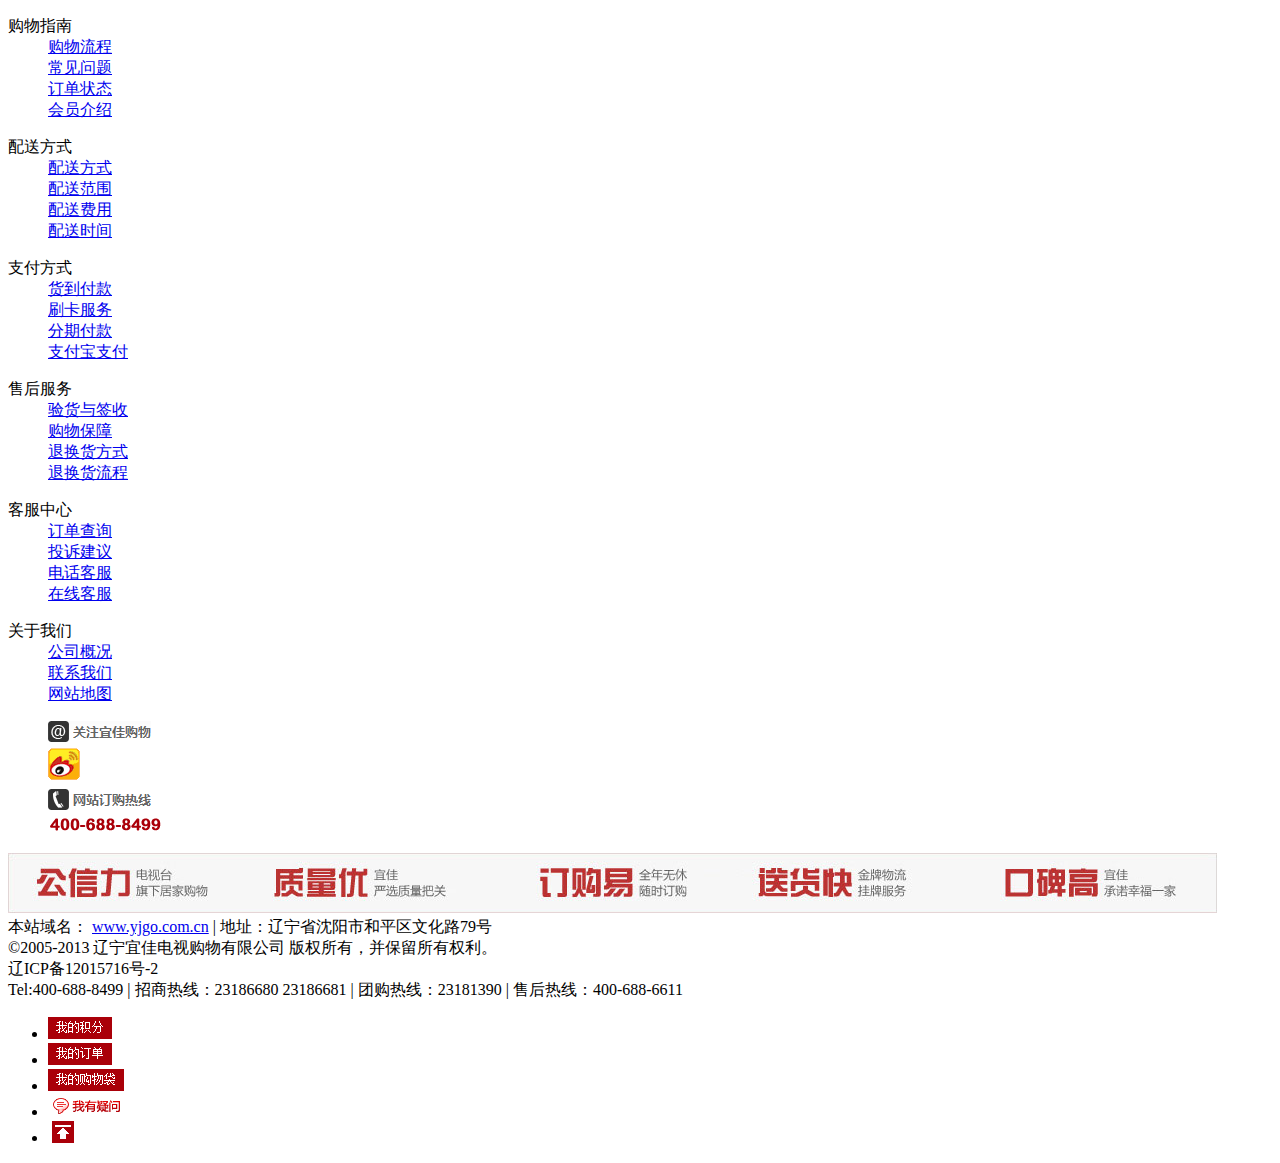
<file: src/footer.html>
<!DOCTYPE html>
<html>
	<head>
		<meta charset="UTF-8">
		<title></title>
	</head>
	<body>
		<div id="footHeader">
    <div id="kslj">
        <dl>
            <dt>购物指南</dt><dd>
                <a href="#" target="_blank">购物流程</a><br>
                <a href="#" target="_blank">常见问题</a><br>
                <a href="#" target="_blank">订单状态</a><br>
                <a href="#" target="_blank">会员介绍</a></dd></dl>
        <dl>
            <dt>配送方式</dt><dd><a href="#" target="_blank">配送方式</a><br>
                <a href="#" target="_blank">配送范围</a><br>
                <a href="#" target="_blank">配送费用</a><br>
                <a href="#" target="_blank">配送时间</a></dd></dl>
        <dl>
            <dt>支付方式</dt><dd><a href=href="#" target="_blank">货到付款</a><br>
                <a href="#" target="_blank">刷卡服务</a><br>
                <a href="#" target="_blank">分期付款</a><br>
                <a href="#" target="_blank">支付宝支付</a></dd></dl>
        <dl>
            <dt>售后服务</dt><dd><a href="#" target="_blank">验货与签收</a><br>
                <a href="#" target="_blank">购物保障</a><br>
                <a href="#" target="_blank">退换货方式</a><br>
                <a href="#" target="_blank">退换货流程</a></dd></dl>
        <dl>
            <dt>客服中心</dt><dd><a href="/userCenter/User_Order.aspx" target="_blank">订单查询</a><br>
                <a href="#" target="_blank">投诉建议</a><br>
                <a href="#" target="_blank">电话客服</a><br>
                <a href="#" target="_blank">在线客服</a></dd></dl>
        <dl>
            <dt>关于我们</dt><dd><a href="#" target="_blank">公司概况</a><br>
                <a href="#" target="_blank">联系我们</a></dd>
            <dd>
                <a href="#">网站地图</a></dd>
        </dl>
        <dl>
            <dd>
                <a href="#" target="_blank">
                    <img src="css/img/in_wb.gif"></a></dd>
            <dd>
                <img src="css/img/in_dh.gif"></dd></dl>
    </div>
    <div id="kouhao">
        <img src="img/in_kh.jpg" /></div>
    <div id="footer">
        
        本站域名： <a href="http://www.yjgo.com.cn" target="_blank">www.yjgo.com.cn</a> | 地址：辽宁省沈阳市和平区文化路79号<br />
        ©2005-2013 辽宁宜佳电视购物有限公司 版权所有，并保留所有权利。
        <br />
        辽ICP备12015716号-2 <br>
        Tel:400-688-8499 | 招商热线：23186680 23186681 | 团购热线：23181390 | 售后热线：400-688-6611</div>
</div>

        </div>
      <div class="nextpage">           
            <div id="dbpf">
                <div id="dbpf1">
                    <ul>
                        <li><a href="#">
                            <img src="img/in_wdjf.gif"></a></li>
                        <li><a href="#">
                            <img src="img/in_wddd.gif"></a></li>
                        <li><a href="#">
                            <img src="img/in_wdgwd.gif"></a></li>
                        <li>
                            <img src="img/in_wyyw.gif" onclick="displaydiv('helpdiv'); return false;" style="cursor: pointer;"
                                border="0" alt="我有疑问"></li>
                        <li><a href="#" style="padding: 0; margin: 4px 0 4px 4px;">
                            <img src="img/new_in_top.gif" alt="返回顶部"></a></li>
                    </ul>
                </div>
            </div>
        </div>
	</body>
</html>
</file>
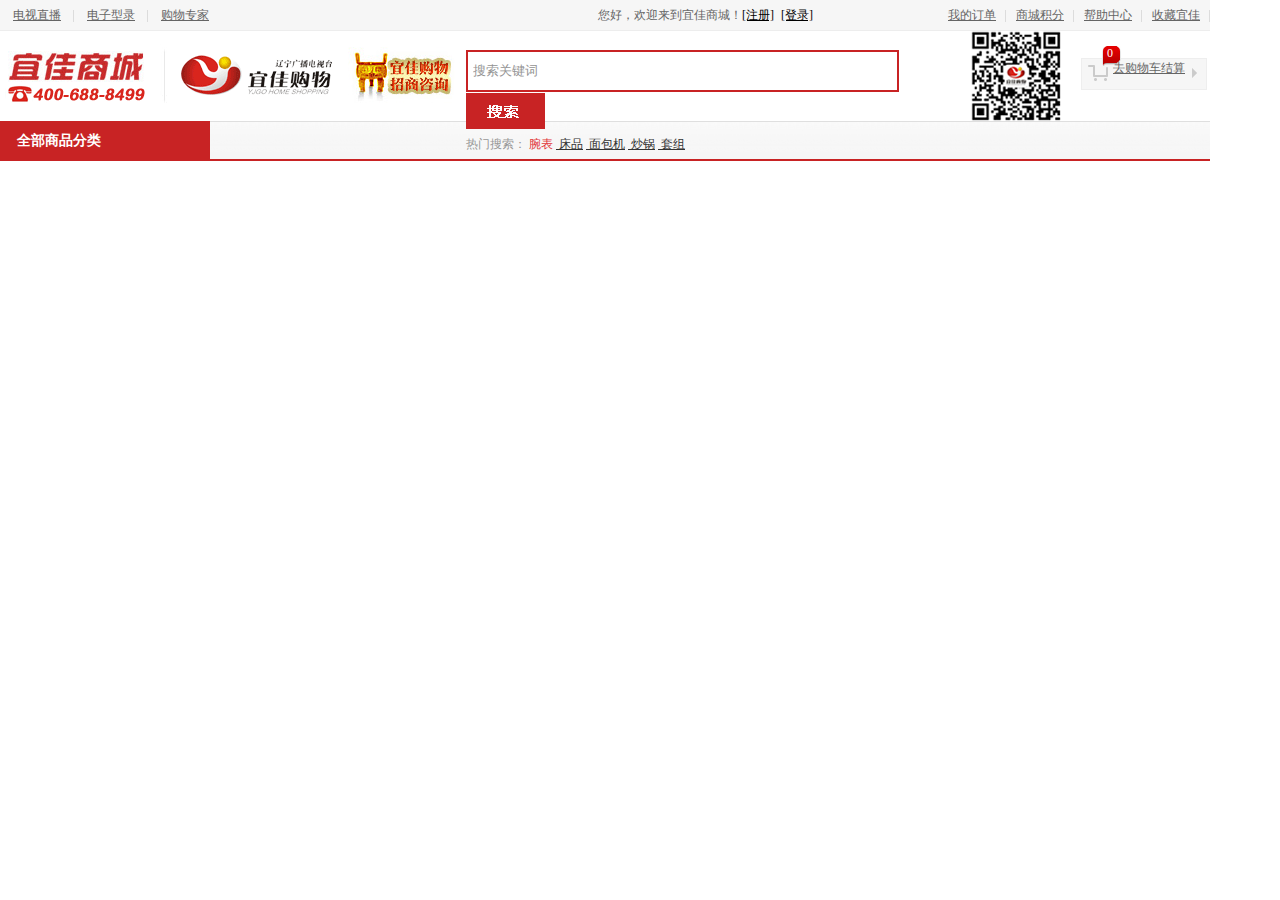
<file: src/header.html>
<!DOCTYPE html>
<html>
	<head>
		<meta charset="UTF-8">
		<title></title>
		<link rel="stylesheet" type="text/css" href="css/common.css" />
		<script>
var arr=['首页','家居百货','3C数码','精品家电','时尚生活','宜佳旅游','限时秒杀']
var $md=$('#menu  dl');
//console.log($md);
$.each(arr,function(idx){
	var $oa=$('<a href="#" />');	
	var $dt=$('<dt/>');	
	//console.log($oa,$dt);
	$oa.html(arr[idx]).appendTo($dt);
	$dt.css({'lineHeight':'40px','fontSize':'14px'}).appendTo($md);
});
$md.find("dt").eq(0).children("a").attr("href","index.html");

$md.find("dt").eq(2).children("a").attr("href","index1.html");
$('<dd/>').css({
	float: 'right',
    fontSize: '14px',
    fontWeight:' bold',
    background: 'url(img/li1.gif) no-repeat right top',
    paddingRight: '15px',
	lineHeight:'40px'}).html('在线客服').addClass('ft2').appendTo($md);
		</script>
	</head>
	<body>		
<div id="intop">
<div id="indl">
<div id="indll">
<ul>
<li><a href="#" target="_blank">电视直播</a></li>
<li><a href="#" target="_blank">电子型录</a></li>
<li style="background: none"><a href="#" target="_blank">购物专家</a></li>
</ul>
</div>
<div id="indlr">
<dl>
<dt>
您好，欢迎来到宜佳商城！</dt>
<dd>
<a href="login.html">[注册]</a>
<a href="login.html">[登录]</a>
</dd>
</dl>
<ul>
<li><a href="#">我的订单</a></li>
<li><a href="#">商城积分</a></li>
<li><a href="#">帮助中心</a></li>
<li><a href="#" onclick="fn()">收藏宜佳</a></li>
</ul>
</div>
</div>

<div id="logo" style="clear: both">
<div id="log">
<a href="#">
<img src="img/new_logo.gif"/></a>
</div>
<div id="mer">
<a href="#" target="_blank">
<img src="img/easygo_merchant.jpg" /></a></div>

<div id="ser">
<dl>
<dt>
<input name="ctl00$header1$txt_keywords" type="text" id="ctl00_header1_txt_keywords" class="tx" value="搜索关键词" onfocus="this.value=&#39;&#39;" onkeydown="if (event.keyCode == 13) { window.location.href=&#39;../search/s.aspx?keywords=&#39;+this.value;return false;}" />
</dt>
<dd>
<a href="#" onclick="doSearch();" id="searchclick">
    <img src="img/ss.gif" /></a>
</dd>
</dl>
<p>
热门搜索： <span class="ft1"><a href="#" target="_blank"
style="">腕表</a> </span><a href="#" target="_blank">
    &nbsp;床品</a> <a href="#" target="_blank">
        &nbsp;面包机</a> <a href="#" target="_blank">
            &nbsp;炒锅</a> <a href="#" target="_blank">
                &nbsp;套组</a>
</p>
</div>

<div id="weixin">
<img src="img/lnWX.png" alt="#" id="updatewx"></div>
<div id="gwc">
<dl>
<dt id="headercartproductcount">
0</dt>
<dd>
<a href="shopping.html" >去购物车结算</a></dd>
</dl>
</div>
</div>

<div id="menu">
<dl style="position: relative; z-index: 9999;">
<div id="menudiv" style="z-index: 9999;">
<p style="cursor: pointer;">
全部商品分类</p>
</div>
</div>
</div>

	</body>
</html>
</file>
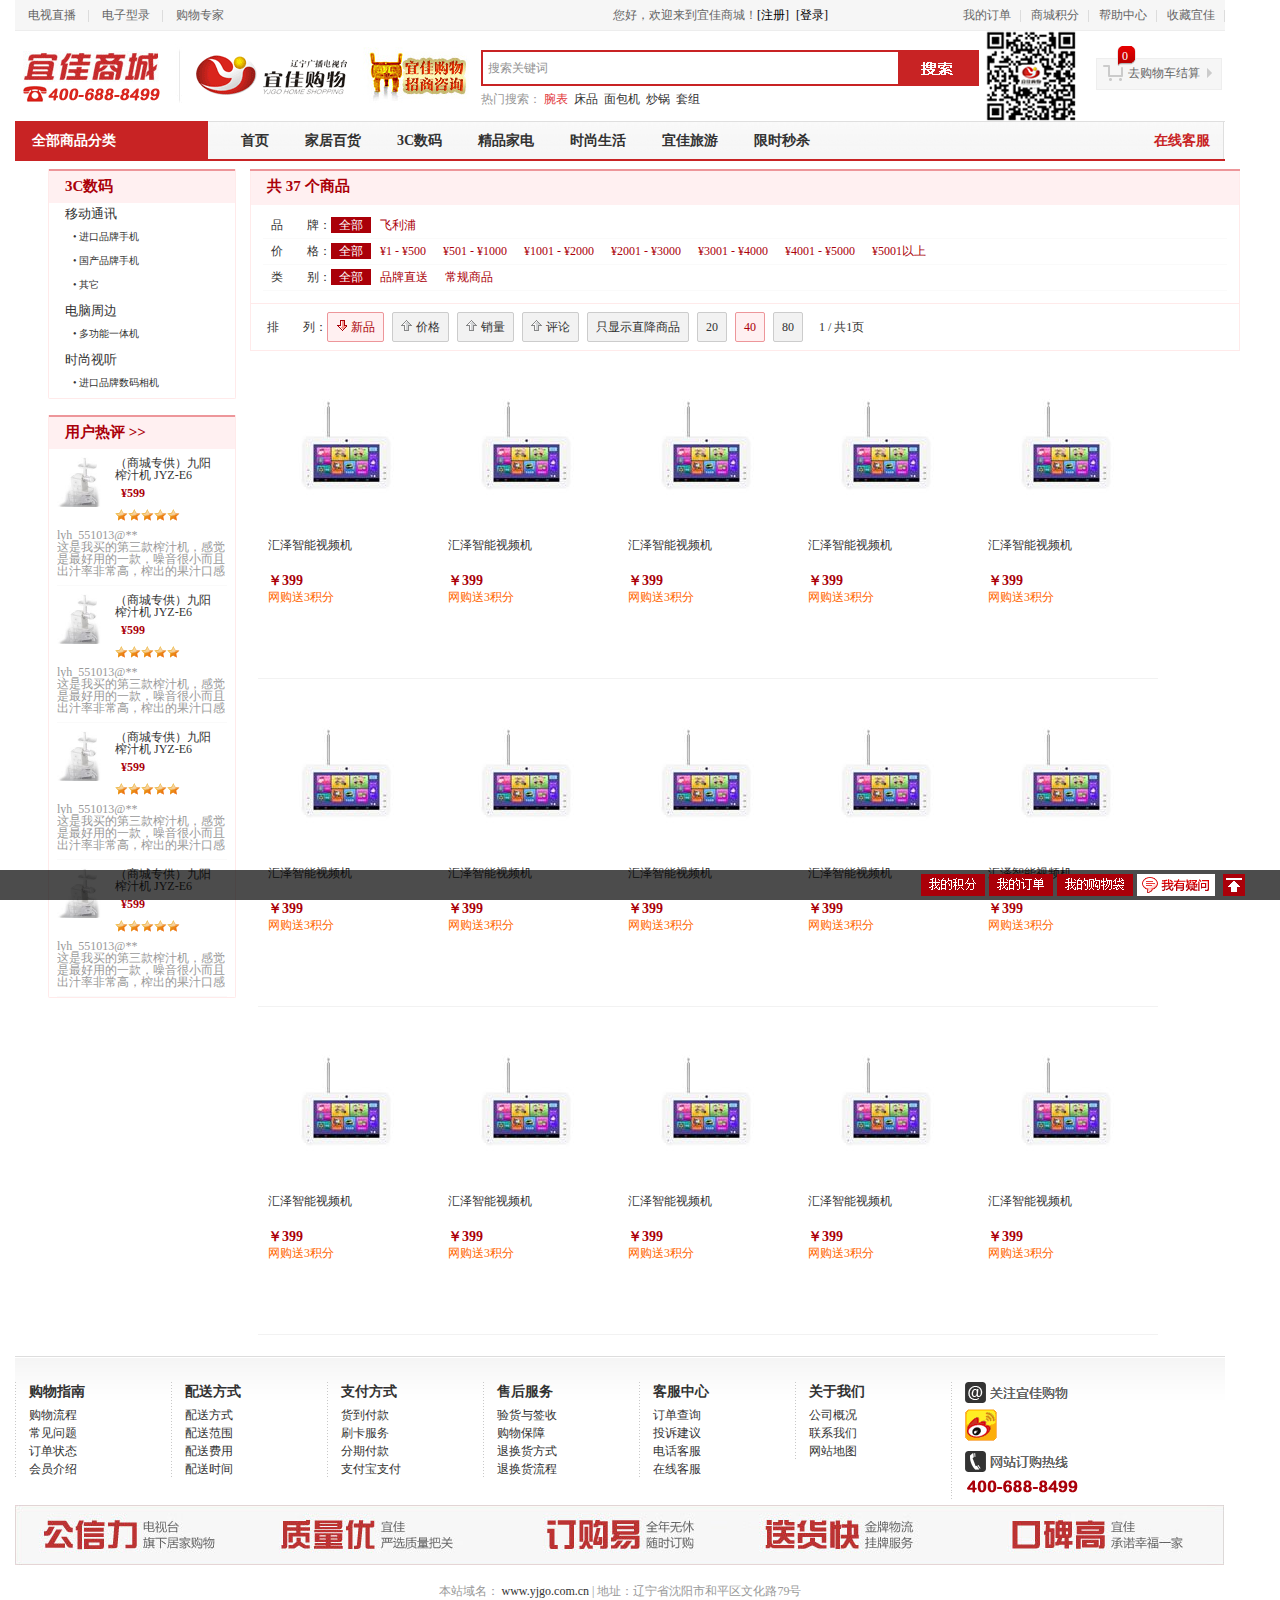
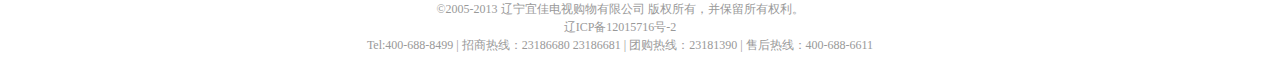
<file: src/index1.html>
<!DOCTYPE html>
<html>
	<head>
		<meta charset="UTF-8">		
		<title>3C数码</title>
<link rel="stylesheet" type="text/css" href="css/bootstrap.css" />
<link rel="stylesheet" type="text/css" href="css/reset.css" />
<link rel="stylesheet" type="text/css" href="css/common.css" />
<link rel="stylesheet" type="text/css" href="css/index1.css" />
<script src="assets/jquery-1.12.0.js"></script>	
<script src="assets/bootstrap.js"></script>
<script type="text/javascript" src="js/index1.js" ></script>
<script>
$(function(){
//插入HTML	
	$("<div/>").load("header.html",function(){
		$(this).insertBefore(".row-fluid");
	});
	$("<div/>").load("footer.html",function(){
		$(this).insertAfter(".row-fluid");
	});
});	
</script>
	</head>
	<body>
<div class="container-fluid">
<div class="row-fluid" style="clear: both;">
	<div class="content1">
	<div id="c-left">
		<div class="box" height= "230px">
			
		<div class="ctitle"><div class="t1"></div>
				<h1><a href="#">3C数码</a></h1></div>					
        <div class ="bd">
 	<dl class = "sublist" > 
 		<dt> <a href = "#" target = "_blank" title = "移动通讯" > 移动通讯 </a></dt > 
 		<dd> <a href = "#" target = "_blank" title = "进口品牌手机" >
 			 &#8226;&nbsp;进口品牌手机</a></dd>
 		<dd><a href="#" target = "_blank" title = "国产品牌手机" > 
 			&#8226;&nbsp;国产品牌手机</a></dd>
 		<dd><a href="#" target = "_blank" title = "其它" >
 			 &#8226;&nbsp;其它</a></dd>
 	</dl> 
<dl class= "sublist" >
 <dt > <a href="#"target = "_blank" title = "电脑周边" > 电脑周边 
 </a></dt >
 <dd> <a href="#" target = "_blank" title = "多功能一体机" > 
 	&#8226;&nbsp;多功能一体机</a></dd>
</dl>
<dl class= "sublist" > 
 <dt> <a href="#" target = "_blank" title = "时尚视听" > 时尚视听 </a></dt >
 	<dd ><a href="#" target = "_blank" title = "进口品牌数码相机" > &#8226;&nbsp;进口品牌数码相机</a></dd>
</dl>
        </div>
        </div>
        <!--用户热评-->
    <div class="box" height="754px">
		
		<div class="ctitle"><div class="t1"></div>
				<h1><a href="#">用户热评&nbsp;&gt;&gt;</a></h1></div>
				
        <div class ="bd">
 	<ul class="comment">
 		<li><a href="#"><img src="css/img/150355_00_00.jpg" />
 			<p class="p1"> 
	<span class="desc">（商城专供）九阳榨汁机 JYZ-E6</span>																</span>
    <span class="price">¥599</span></p>
 		</a>
 		<p class="p2"> 
<span class="star"><font><em style="width:100%"></em></font></span>
<span class="user"><a href='#'  target="_blank" title="看Ta所有评论">lyh_551013@**</a></span>
<span class="comment">这是我买的第三款榨汁机，感觉是最好用的一款，噪音很小而且出汁率非常高，榨出的果汁口感非常好，真的不错。</span>
</p>	
 		</li>
 		<li><a href="#"><img src="css/img/150355_00_00.jpg" />
 			<p class="p1"> 
	<span class="desc">（商城专供）九阳榨汁机 JYZ-E6</span>																</span>
    <span class="price">¥599</span></p>
 		</a>
 		<p class="p2"> 
<span class="star"><font><em style="width:100%"></em></font></span>
<span class="user"><a href='#'  target="_blank" title="看Ta所有评论">lyh_551013@**</a></span>
<span class="comment">这是我买的第三款榨汁机，感觉是最好用的一款，噪音很小而且出汁率非常高，榨出的果汁口感非常好，真的不错。</span>
</p>	
 		</li>
 		<li><a href="#"><img src="css/img/150355_00_00.jpg" />
 			<p class="p1"> 
	<span class="desc">（商城专供）九阳榨汁机 JYZ-E6</span>																</span>
    <span class="price">¥599</span></p>
 		</a>
 		<p class="p2"> 
<span class="star"><font><em style="width:100%"></em></font></span>
<span class="user"><a href='#'  target="_blank" title="看Ta所有评论">lyh_551013@**</a></span>
<span class="comment">这是我买的第三款榨汁机，感觉是最好用的一款，噪音很小而且出汁率非常高，榨出的果汁口感非常好，真的不错。</span>
</p>	
 		</li>
 		<li><a href="#"><img src="css/img/150355_00_00.jpg" />
 			<p class="p1"> 
	<span class="desc">（商城专供）九阳榨汁机 JYZ-E6</span>																</span>
    <span class="price">¥599</span></p>
 		</a>
 		<p class="p2"> 
<span class="star"><font><em style="width:100%"></em></font></span>
<span class="user"><a href='#'  target="_blank" title="看Ta所有评论">lyh_551013@**</a></span>
<span class="comment">这是我买的第三款榨汁机，感觉是最好用的一款，噪音很小而且出汁率非常高，榨出的果汁口感非常好，真的不错。</span>
</p>	
 		</li>
 	</ul>
        </div>
        </div>
       <!-- c-left-->
	</div>
	
	<div id="c-right">
		<div class="mod-list">
<div class="t1">&nbsp;</div>
<div class="inr" style="width: auto;">
<div class="hd">
    共 37 个商品</div>
<div class="bd">
<ol class="newfilter1 clearfix">
    <li><dl id="categorybrand"><dt>品　　牌：</dt><dd><a href="#" title="全部" class="selt">全部</a></dd>
	<dd><a href="#" title="飞利浦">飞利浦</a></dd></dl></li>
<li><dl id="categoryprice"><dt>价　　格：</dt>
	<dd><a href="#" title="全部" class="selt">全部</a></dd><dd><a href="#">¥1 - ¥500</a></dd>
	<dd><a href="#">¥501 - ¥1000</a></dd><dd><a href="#">¥1001 - ¥2000</a></dd>
	<dd><a href="#">¥2001 - ¥3000</a></dd><dd><a href="#">¥3001 - ¥4000</a></dd>
	<dd><a href="#">¥4001 - ¥5000</a></dd><dd><a href="#">¥5001以上</a></dd></dl>
</li>
<li><dl><dt>类　　别：</dt><dd><a href="#" title="全部" class="selt">全部</a></dd>
	<dd><a href="#" title="品牌直送">品牌直送</a></dd><dd><a href="#" title="常规商品"  >常规商品</a></dd></dl>
</li>
</ol>
   <div class="newfilter2">
<div class="left">
	<dl class="ranks">
    	<dt>排　　列：</dt>
        <dd><a  class="h2l" href="#"><span></span>新品</a></dd>
    	<dd><a  class="gray_up" href="#"><span></span>价格</a></dd>
    	<dd><a  class="gray_up" href="#"><span></span>销量</a></dd>
    	<dd><a  class="gray_up" href="#"><span></span>评论</a></dd>
    	<dd><a  class="gray_up" href="#">只显示直降商品</a></dd>
    	<dd><a  class="gray_up" href="#">20</a>
      </dd>
    	<dd><a  class="selt" href="#">40</a>
          </dd>
    	<dd>
            <a  class="gray_up" href="#">80</a>
            </dd>
   </dl>
        </div>
    	<div class="right">
        	<dl class="ranks">
            	<dt>1 / 共1页&nbsp;&nbsp;</dt>
            	<dd></dd>
            	<dd></dd>
            </dl>
        </div>
	</div>
</div>
</div>

</div>	
	</div>		
	<!--产品列表-->
		<div class="productlist" width="990px">
	<ul width="990px">
<!--<li>
<a href="#" title='汇泽H7K智能视频机'>       
    <img  class="lazyload" src="http://www.yjgo.com.cn/product/prodimg/xl/110283_00_00.jpg" 
    	width="175" height="175" alt="" />
    <p class="info_1">
    <span class="desc">汇泽H7K智能视频机</span>
    <span class="price">
        ¥399
    </span>
    <span class="point">
        网购送3积分
    </span>
    <span class="saleQTY">
        </span>
    </p>
    </a>       	
</li>
<li>
<a href="#" title='汇泽H7K智能视频机'>       
    <img  class="lazyload" src="http://www.yjgo.com.cn/product/prodimg/xl/110283_00_00.jpg" 
    	width="175" height="175" alt="" />
    <p class="info_1">
    <span class="desc">汇泽H7K智能视频机</span>
    <span class="price">
        ¥399
    </span>
    <span class="point">
        网购送3积分
    </span>
    <span class="saleQTY">
        </span>
    </p>
    </a>       	
</li>
<li>
<a href="#" title='汇泽H7K智能视频机'>       
    <img  class="lazyload" src="http://www.yjgo.com.cn/product/prodimg/xl/110283_00_00.jpg" 
    	width="175" height="175" alt="" />
    <p class="info_1">
    <span class="desc">汇泽H7K智能视频机</span>
    <span class="price">
        ¥399
    </span>
    <span class="point">
        网购送3积分
    </span>
    <span class="saleQTY">
        </span>
    </p>
    </a>       	
</li>
<li>
<a href="#" title='汇泽H7K智能视频机'>       
    <img  class="lazyload" src="http://www.yjgo.com.cn/product/prodimg/xl/110283_00_00.jpg" 
    	width="175" height="175" alt="" />
    <p class="info_1">
    <span class="desc">汇泽H7K智能视频机</span>
    <span class="price">
        ¥399
    </span>
    <span class="point">
        网购送3积分
    </span>
    <span class="saleQTY">
        </span>
    </p>
    </a>       	
</li>-->
	</ul>
	
		</div>
	</div><!--对应content1-->	
	</div>
</div>
</div>
	</body>
</html>
</file>
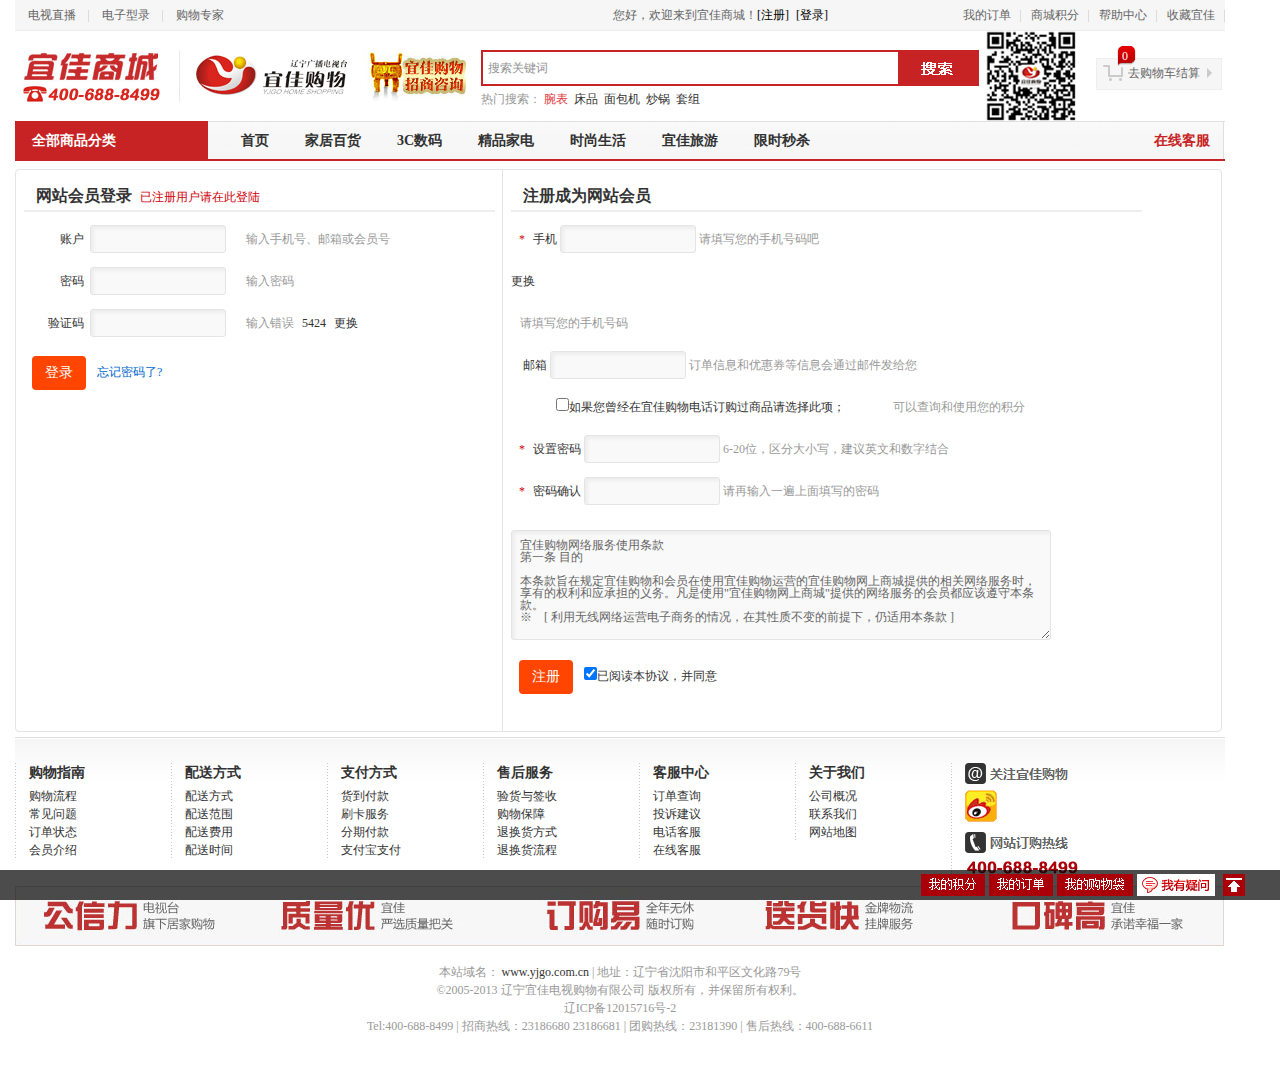
<file: src/login.html>
<!DOCTYPE html>
<html>
	<head>
		<meta charset="UTF-8">	
		<title>登录/注册页面</title>
<link rel="stylesheet" type="text/css" href="css/bootstrap.css" />
<link rel="stylesheet" type="text/css" href="css/reset.css" />
<link rel="stylesheet" type="text/css" href="css/common.css" />
<link rel="stylesheet" type="text/css" href="css/login.css" />
<script src="assets/jquery-1.12.0.js"></script>	
<script src="assets/bootstrap.js"></script>

<script  src="js/login.js" ></script>
<script>
$(function(){
//插入HTML	
	$("<div/>").load("header.html",function(){
		$(this).insertBefore(".row-fluid");
	});
	$("<div/>").load("footer.html",function(){
		$(this).insertAfter(".row-fluid");
	});
});	
</script>
	</head>
	<body>
<div class="container-fluid">
<div class="row-fluid" style="clear: both;">
	<div class="logreg">
		<div class="login"><!--登录界面-->
	<h2><strong>网站会员登录</strong><em>已注册用户请在此登陆</em></h2>
	
	<p><span class="tit">账户</span>
		<span class="inpit"><input name="user" type="text"  maxlength="20" class="bank"/></span>
		<span class="tab">输入手机号、邮箱或会员号</span>
	</p>
	
	<p><span class="tit">密码</span>
		<span class="inpit"><input name="password" type="password"  maxlength="20" class="bank"/></span>
		<span class="tab">输入密码</span>
	</p>
	
	<p><span class="tit">验证码</span>
		<span class="inpit"><input name="number" type="text"  length="4" class="bank"/></span>
		<span class="tab">输入错误</span>
		
		<span class="addnumber" style="display:block;padding:0 8px"></span>
				<a>更换</a>		
	</p>
	<div class="log-bt">
		<button class="btn">登录</button>
		<span><a href="#">忘记密码了?</a></span>
	</div>
		</div>
		
		<div class="register">
		
		<h2><strong>注册成为网站会员</strong></h2>
    <p id="register1_OldmemberTip" style="display: none">
        <span class="lgrg_oup">如您曾经电话订购过，请勿新注册，只需用电话订购会员升级，&nbsp;<a href="#" onclick="javaScript:opDisplayDIV('telLoginDiv','regDiv'); return false;">点这里去升级&nbsp;&gt;</a></span>
    </p>
    <div id="register1_upMobile">
	
        <p>
            <span class="lgrg_tit"><em>*</em>手机</span> <span class="lgrg_cont">
                <input name="username" type="text"  maxlength="11" id="register1_txtMobile1" class="bank"   />
                <input type="submit" name="register1$btnMobileCheck" value="" id="register1_btnMobileCheck" style="display: none;" />
            </span>
            <span class=lgrg_info id=lblPhoneError >请填写您的手机号码吧</span>
            </p>
        
</div>
    <div id="register1_upMoblie1">
	
            <p>
<span class="fixVerticalCenterAdd" >
                       
                           
                                    更换</a></span> </span>
            </p>
            <p>
                <span class="lgrg_tit"></span>
                <span class="lgrg_info"  >&nbsp;&nbsp;&nbsp;请填写您的手机号码</span>
            </p>
        
</div>
    <p>
        <span class="lgrg_tit">
           &nbsp;&nbsp;&nbsp; 邮箱</span> <span class="lgrg_cont">
                <input name="num" type="text" maxlength="50" id="register1_txtEmail1" class="bank" /></span>
        <span class="lgrg_info" id=lblEmailerror >订单信息和优惠券等信息会通过邮件发给您</span>
    </p>
    
    <p>
        <span class="lgrg_contp">
            <input  type="checkbox" name="Phone" /><label for="register1_cbEbizMPhone">如果您曾经在宜佳购物电话订购过商品请选择此项；</label>
        </span>
        <span class="lgrg_info" id=ltrEbizMPhone >可以查询和使用您的积分</span>
    </p>
    <p>
        <span class="lgrg_tit"><em>*</em>设置密码</span> <span class="lgrg_cont">
            <input name="Password2" type="password" maxlength="20"  class="bank"/></span>
        <span class=lgrg_info id=lblPwd1Message >6-20位，区分大小写，建议英文和数字结合</span>
    </p>
    <p>
        <span class="lgrg_tit"><em>*</em>密码确认</span> <span class="lgrg_cont">
            <input name="PasswordRe2" type="password" maxlength="20"  class="bank"/></span>
        <span class=lgrg_info id=lblPwd2Message >请再输入一遍上面填写的密码</span>
    </p>
    <div>
        <textarea readonly="readonly" disabled="disabled">宜佳购物网络服务使用条款
第一条 目的

本条款旨在规定宜佳购物和会员在使用宜佳购物运营的宜佳购物网上商城提供的相关网络服务时，享有的权利和应承担的义务。凡是使用"宜佳购物网上商城"提供的网络服务的会员都应该遵守本条款。
※　[ 利用无线网络运营电子商务的情况，在其性质不变的前提下，仍适用本条款 ]

 
第二条 定义

1. “宜佳购物”是指辽宁宜佳电视购物有限公司。
2. “宜佳购物网上商城”是指宜佳购物利用电脑、服务器等信息通讯设备，提供商品、信息服务等（以下称商品等）交易用的网上虚拟营业场所，也称之为"网上商城"。
3. “网络服务”是指"宜佳购物网上商城"提供的网络服务，包括但不限于商品信息、商品订购、留言板等服务。
4. “用户”是指 进入"宜佳购物网上商城"而未进行会员注册，因而只能对"宜佳购物网上商城"进行浏览而不能享受"宜佳购物网上商城"提供的会员服务的用户。
5. “会员”是指 进入 "宜佳购物网上商城"后,根据本使用条款进行注册而获得会员资格，并享受"宜佳购物网上商城"提供的会员服务的用户。
6. “中国”是指中华人民共和国。

 
第三条 条款的明示、说明及修改

1. 宜佳购物提供本条款内容、公司名、营业所在地地址（包括消费者可以投诉的地址）、 电话号码、Email地址、营业执照编号、个人信息管理负责人等信息，并将该些信息放在用户容易获取的

 http://www.宜佳购物.com.cn  /  http://www.yjgo.com.cn 网上首页面。同时本条款内容也可以采用会员通过链接画面读取的方式。
2. 宜佳购物可以在不违反中国有关法律法规的前提下修改本条款。
3. 本条款未规定的事项和对本条款的解释，由宜佳购物以补充条款或条款解释书的形式予以指定和公布，公布方法同本条款的公布方法。对于本条款未规定且依据补充条款或条款解释书仍不能明确的事项，适用中国有关法律法规的规定。

 
第四条 服务的提供及变更

1. 宜佳购物通过宜佳购物网上商城对会员实行如下业务： 
   (1) 商品等的信息提供及商品的订购；
   (2) 对已订购商品的配送；
   (3) 留言板服务；
   (4) 娱乐功能服务；
   (5) 宜佳购物根据网站建设规划随时增添的其它业务。
2.宜佳购物与会员通过宜佳购物网上商城网站，却因为商品等的断货或者技术配置发生变化而需要改变合同内容时，要将其事由及时通知会员。

 
第五条 服务的中断

1. 宜佳购物在进行对电脑、服务器等信息通信设备的维护、替换，或者发生通信中断等原因时，将暂时中断网络服务。
2. 对于因宜佳购物经营项目的转换、放弃项目、企业间的合并以及宜佳购物企业状态变化等理由导致无法提供网络服务的情况，宜佳购物将根据本条款第八条的办法通知会员。

 
第六条 会员加入

1. 用户根据宜佳购物在"宜佳购物网上商城"中规定的样式填写会员信息，并表示接受本条款后方可申请加入会员。
2. 按照前项的规定申请加入会员的用户中，不属于下列任何一项者方可被宜佳购物接受加入会员。
   (1) 申请加入者为根据本条款第七条第②项曾被取消过之前的会员资格者（但自会员资格被取消之日起满3年并得到"宜佳购物网上商城"再次接受者例外）。
   (2) 填写的信息内容有虚假、遗漏、登记错误的情况。
   (3) 其它在"宜佳购物网上商城"的技术上具有阻碍的情况。
   (4) 直到申请当日未满18周岁,或者不具有完全民事行为能力的人。
3. 用户通过宜佳购物的审查，正式成为"宜佳购物网上商城"会员的时间以宜佳购物的接受回应到达会员处的时间为准(宜佳购物的接受回应可以是电话、Email、书函等多种形式)。

 
第七条 退出会员及丧失资格

1. 会员无论何时都可以向宜佳购物提出退出会员，宜佳购物也将及时做出处理。
2. 当会员存在下列情况时，宜佳购物有权限制或取消其会员资格：
   (1) 在申请加入会员时，登记虚假信息；
   (2) 未支付通过"宜佳购物网上商城"订购的商品货款，或在使用"宜佳购物网上商城"提供其他的有偿服务未支付其应承担的债务；
   (3) 妨碍他人使用"宜佳购物网上商城"或盗用他人信息等威胁电子商务秩序的行为；
   (4) 利用"宜佳购物网上商城" 实施法律法规及本条款禁止或者违反公共秩序的行为。
3. 宜佳购物在依据前款规定取消会员的资格时，将删除会员登录的所有信息。

 
第八条 对会员的通知

1.宜佳购物在向会员发送通知时，会员可以与宜佳购物事先约定一个或几个指定邮箱，由宜佳购物向该些指定的邮箱发送通知。
2.宜佳购物向不特定的多数会员发送通知时，可以在一周前在网站公告栏上公布该通知。


第九条 个人信息保护

根据《个人信息保护政策》保护“用户”和“会员”的个人信息。


第十条 宜佳购物的义务

1. 宜佳购物不从事法律禁止或违反公共秩序的行为，并将根据本条款的规定，为实现通过"宜佳购物网上商城"持续稳定地提供商品、服务的目的而全力以赴。
2. 宜佳购物为使会员可以安全的使用其提供的网络服务，要具备保护会员个人信息（包括信用信息）的安全系统 。
3. 宜佳购物不向会员发送其无意愿接收的，以盈利为目的的广告性电子邮件。


第十一条 对会员的 ID 及密码的义务

1. 除了第九条的情况，对于ID和密码的管理责任在于会员。
2. 会员不能让第三者使用自己的ID及密码，凭正确的用户ID加密码所进行的网络活动视为会员本人的活动。
3. 会员遗失自己的ID 及密码，或确认有第三者使用其ID或密码，应当及时通知宜佳购物，对于有"宜佳购物网上商城"引导的情况应当接受引导。


第十二条 会员的义务

1. 会员不应当有如下行为，否则应承担相应的法律责任：
   (1) 申请或者变更时登录虚假内容的行为；
   (2) 盗用他人信息的行为；
   (3) 擅自篡改公布在"宜佳购物网上商城"的信息；
   (4) 擅自发送或公告"宜佳购物网上商城"规定信息以外的信息等 (电脑程序等)；
   (5) 侵害宜佳购物或其他第三者的著作权、商标权、专利权、商业秘密等知识产权的行为；
   (6) 危害宜佳购物网站系统安全的行为；
   (7) 损害宜佳购物或其他第三者的名称权（姓名权）、名誉权、肖像权或妨害宜佳购物工作的行为；
   (8) 将辱骂或者暴力性的留言、图片、音像或其他违反公共秩序的信息以任何形式公开或公布在"宜佳购物网上商城"的行为；
   (9) 在宜佳购物网站上复制、发布任何形式的虚假信息，或复制、发布含有下列内容的信息：
         a　危害国家安全，泄露国家秘密，颠覆国家政权，破坏国家统一的；
         b　损害国家荣誉和利益的；
         c　煽动民族仇恨、民族歧视，破坏民族团结的；
         d　破坏国家宗教政策，宣扬邪教和封建迷信的；
         e　散布谣言，扰乱社会秩序，破坏社会稳定的；
         f　散布淫秽、色情、赌博、暴力、凶杀、恐怖或者教唆犯罪的；
         g　含有法律、行政法规禁止的其他内容的；
   (10) 其他损害宜佳购物或其他第三者的合法利益的行为。


第十三条　"宜佳购物网上商城"与被链接网站或网页的关系
 
1. "宜佳购物网上商城"可能因合作关系等原因为其他网站或网页提供链接，用户在点击该链接后将直接进入被链接网站或网页。
2. 宜佳购物如果在"宜佳购物网上商城"的首页面或弹出画面中明示，对于被链接网站或网页与用户之间发生的交易宜佳购物不负保证责任，则用户因该交易所产生的纠纷应直接向被链接网站或网页要求解决，并向其主张权利，宜佳购物对该交易不承担任何责任。


第十四条 知识产权的归属及使用限制
 
1. 宜佳购物制作的 "宜佳购物网上商城"的内容（包括但不限于商标、照片，文字，视频等）的著作权及其他知识产权归宜佳购物所有，受到中国《商标法》、《著作权法》和其他有关法律法规的保护。
2. 对于用户使用"宜佳购物网上商城"而得到的信息，在没有得到宜佳购物事先允许的情况下，任何企业或个人均不得将归属于宜佳购物的知识产权信息以复制、使用，也不得提供给第三者使用。任何企业或个人侵犯宜佳购物的包括知识产权在内的合法权益的，均应承担相应的法律责任，包括但不限于停止侵权、赔礼道歉、经济赔偿等。


第十五条 争议的解决

1. 宜佳购物应当对会员提出的不满事项及意见优先处理，但在无法尽快处理时，应当向会员说明理由及处理日程。
2. 对于宜佳购物与会员之间发生的电子商务纠纷，双方均应尽其最大努力，力争通过友好协商方式解决。
3. 对于宜佳购物与会员之间的争议，如双方无法通过友好协商解决，任何一方均有权依照中国法律向宜佳购物网上商城服务器所在地人民法院提起诉讼，并按照中国法律予以解决。

 
个人信息保护政策
第一条　定义

1.“宜佳购物”是指辽宁宜佳电视购物有限公司。
2.“宜佳购物网上商城”是指宜佳购物运营的网站  http://www.宜佳购物.com.cn  /  http://www.yjgo.com.cn，也称“网站”。
3.“网络服务”是指宜佳购物通过 http://www.宜佳购物.com.cn  /  http://www.yjgo.com.cn网站提供的网络服务，包括但不限于商品信息、商品订购、留言板等服务，分为供所有用户享受的“基本网络服务”和仅供会员享受的“扩展网络服务”。
4.“会员”是指进入“宜佳购物网上商城”后,根据《宜佳购物网络服务使用条款》进行注册而获得会员资格， 并享受“宜佳购物网上商城”提供服务的用户。


第二条　用户信息保护及对策

1. 个人信息收集目的及使用
   (1) 宜佳购物在向会员提供网络服务时，为了使订购及受理、物品配送、货款结算等网络服务能够顺利进行，也为了给会员提供更为方便有益的及时信息，需要向会员收集必要的个人信息。
   (2) 对于会员保存在宜佳购物各项服务中的非公开信息，宜佳购物在未经会员同意的情况下，不将其用于上述目的以外的其它用途，或向任何第三方提供。但以下情况除外：
      a 为完成配送业务，向配送公司提供配送所必需的最少的会员信息（姓名，地址，电话号码等）的情况；
      b 因统计调查、学术研究或市场调查的需要，以不能识别某个个人的形式提供的情况；
      c 出于商品等的交易结算必要，为使相关部门（包括但不限于银行等）得以对会员身份进行验证，宜佳购物向相关第三方披露会员的身份证资料、信用卡资料等的情况；
      d 为防止盗用而需要本人确认的情况；
      e 应相应的法律法规或国家司法、行政程序要求的情况；
      f 维护宜佳购物的合法利益的需要的情况；
      g 不可抗力情况； 
      h 其他宜佳购物不存在过错的情况。
   (3)若遇收集的信息的范围、使用目的、用途需要改变时，宜佳购物必须提前取得会员的同意。 

 
2. 个人信息搜集项目及保留、使用时间
   (1) 宜佳购物为了向会员提供网络服务，将向会员收集如下个人信息：
      a. 姓名、性别；
      b. 身份证号、地址、电话号码；
      c. 会员ID或密码；
      d. e-mail地址、e-mail收信与否；
      e. 会员在采购商品、服务受理时结算、配送时要求追加的信息； 
   (2)会员在享受宜佳购物提供的网络服务期间，会员的个人信息会一直被保留在宜佳购物，并为提供服务而被使用。
   (3) 若会员依据“宜佳购物网络服务使用条款”第七条所述步骤申请退出会员，或者其会员资格被限制或取消，该会员的个人信息将会被宜佳购物以技术性方法从网站上予以删除，删除后的资料将处理成不能以任何用途阅览或使用。


3. 个人信息提供及共享
原则上宜佳购物不向与服务无关的其他单位和个人公开会员的个人信息。但经会员同意公开或者依据本政策第2-1条第②项列明的情况例外。

 
第三条 系统、网络安全

1.Cookie的运用
Cookie是网站安装在会员电脑浏览器 (netscape, internet explorer )上的数据，是在会员登录宜佳购物网站的状态下为验证会员而使用的。Cookie可以识别顾客的电脑但不识别会员个人，而且会员对Cookie有选择权。在浏览器上端的工具>internet 选项(option tab)可以接受全部的Cookie，或者安装Cookie时发送通知，或者可以拒绝所有Cookie。一旦会员拒绝了所有的Cookie将不能使用要求登录的服务器服务，所以请慎重选择。
2.技术、管理对策
   (1) 宜佳购物拥有关于服务器及网络的尖端安全系统。
   (2) 为保障会员提供的信息安全，宜佳购物配备了防火墙与 INIplugin 安全系统。同时宜佳购物把接触个人信息的管理员最少化并分别管理员权限，而且对管理员进行实时安全教育，使其强化严守职责的意识。同时，通过管理员权限区分系统与安全保障的培训，防范内部入侵。


第四条 会员个人信息管理

1.会员可以随时要求个人信息的阅览、修改、删除, 但会员提供的新资料必须符合本政策中关于会员资料信息真实性的规定。
2.个人信息的阅览、修改可以通过选择网站上的 "个人信息变更"按钮自行修改。个人信息删除可以通过宜佳购物顾客中心或者顾客中心电话(024-23186667)联络宜佳购物。删除后的会员个人信息将被加以技术处理，使其不能以任何理由及方法激活或使用。
3.会员个人ID与密码管理
   (1) 会员使用的ID与密码原则上只能由会员本人使用。
   (2) 会员ID与密码被盗用或由他人使用发生的问题，如果不是宜佳购物故意过失，宜佳购物将不负任何责任，一切凭正确的ID和密码实施的行为均被认为是会员本人实施的行为。

   (3) 不论在任何情况下，请不要将您密码告诉他人，在您登录状态时，请特别留意不要被周围人看到。

 
第五条 不可抗力因素

宜佳购物采取有效的手段来保障会员的信息安全，但在以下不可抗力因素的情况下发生会员资料泄露或遗失，宜佳购物不承担法律责任：
1.宜佳购物已采取有效的防毒软件，仍遭受病毒的侵害导致会员信息受损；
2.宜佳购物已采取有效的防黑客手段，仍遭受电脑黑客的入侵导致会员信息受损或遗失；
3.其他无法预见、无法避免且无法克服的客观情况
</textarea></div>
    <div class="logreg_btn">
        <button class="btn">注册</button>
        <span>
            <input id="register1_cbkRead" type="checkbox" name="cbkRead" checked="checked" /><label>已阅读本协议，并同意</label>
        </span>
    </div>
</div>
<!--注册界面-->
	</div>
</div>
<div>
	
</div>
	</body>
</html>
</file>
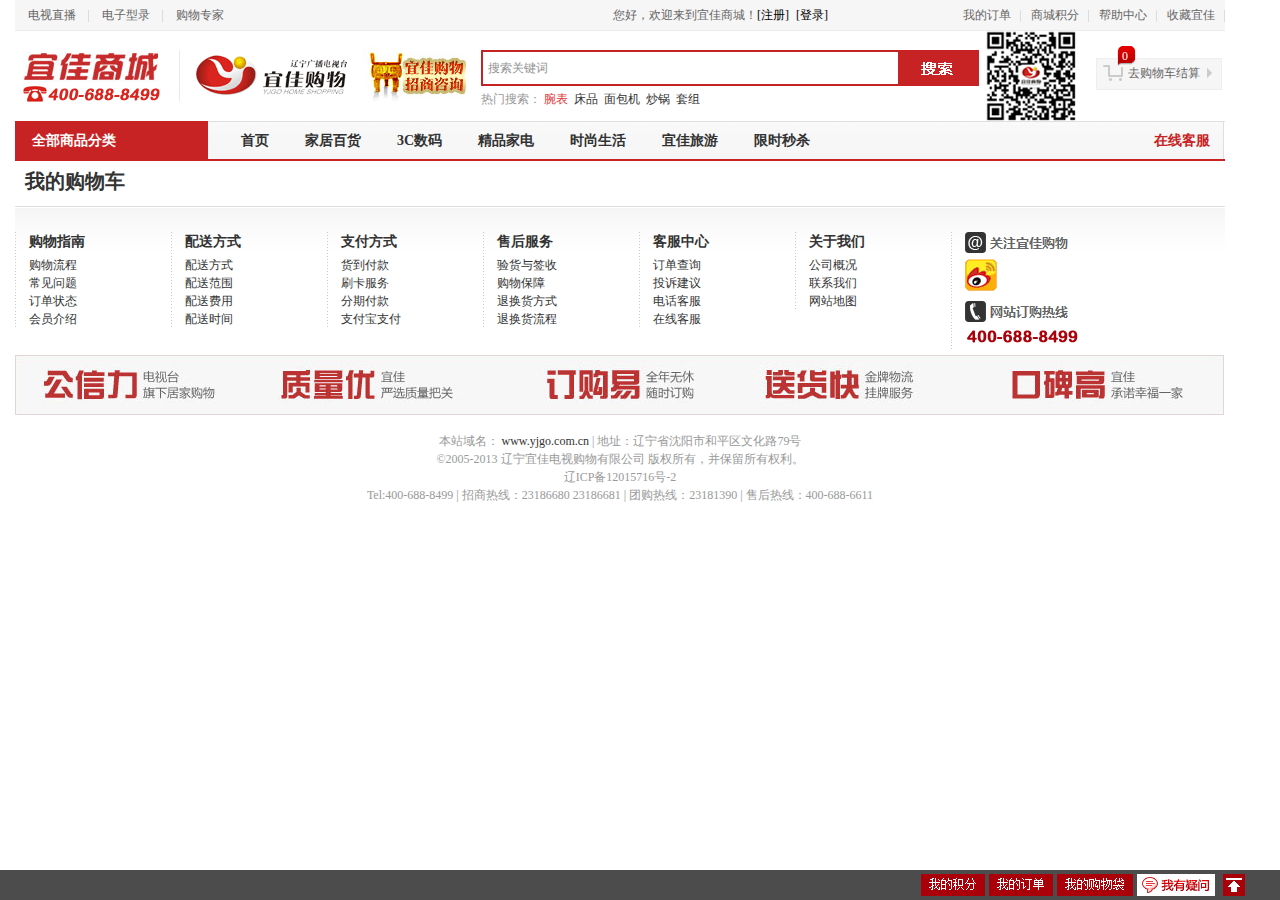
<file: src/shopping.html>
<!DOCTYPE html>
<html>
	<head>
		<meta charset="UTF-8">	
		<title>购物车</title>
<link rel="stylesheet" type="text/css" href="css/bootstrap.css" />
<link rel="stylesheet" type="text/css" href="css/reset.css" />
<link rel="stylesheet" type="text/css" href="css/common.css" />
<link rel="stylesheet" type="text/css" href="css/shopping.css" />
<script src="assets/jquery-1.12.0.js"></script>	

<script src="assets/bootstrap.js"></script>
<script type="text/javascript" src="js/mycookie.js" ></script>
<script type="text/javascript" src="js/shopping.js" ></script>
	</head>
	<body>
<div class="container-fluid">	
<div id="intop">
<div id="indl">
<div id="indll">
<ul>
<li><a href="#" target="_blank">电视直播</a></li>
<li><a href="#" target="_blank">电子型录</a></li>
<li style="background: none"><a href="#" target="_blank">购物专家</a></li>
</ul>
</div>
<div id="indlr">
<dl>
<dt>
您好，欢迎来到宜佳商城！</dt>
<dd>
<a href="login.html">[注册]</a>
<a href="login.html">[登录]</a>
</dd>
</dl>
<ul>
<li><a href="#">我的订单</a></li>
<li><a href="#">商城积分</a></li>
<li><a href="#">帮助中心</a></li>
<li><a href="#" onclick="fn()">收藏宜佳</a></li>
</ul>
</div>
</div>

<div id="logo" style="clear: both">
<div id="log">
<a href="#">
<img src="img/new_logo.gif"/></a>
</div>
<div id="mer">
<a href="#" target="_blank">
<img src="img/easygo_merchant.jpg" /></a></div>

<div id="ser">
<dl>
<dt>
<input name="ctl00$header1$txt_keywords" type="text" id="ctl00_header1_txt_keywords" class="tx" value="搜索关键词" onfocus="this.value=&#39;&#39;" onkeydown="if (event.keyCode == 13) { window.location.href=&#39;../search/s.aspx?keywords=&#39;+this.value;return false;}" />
</dt>
<dd>
<a href="#" onclick="doSearch();" id="searchclick">
    <img src="img/ss.gif" /></a>
</dd>
</dl>
<p>
热门搜索： <span class="ft1"><a href="#" target="_blank"
style="">腕表</a> </span><a href="#" target="_blank">
    &nbsp;床品</a> <a href="#" target="_blank">
        &nbsp;面包机</a> <a href="#" target="_blank">
            &nbsp;炒锅</a> <a href="#" target="_blank">
                &nbsp;套组</a>
</p>
</div>

<div id="weixin">
<img src="img/lnWX.png" alt="#" id="updatewx"></div>
<div id="gwc">
<dl>
<dt id="headercartproductcount">
0</dt>
<dd>
<a href="shopping.html" >去购物车结算</a></dd>
</dl>
</div>
</div>

<div id="menu">
<dl style="position: relative; z-index: 9999;">
<div id="menudiv" style="z-index: 9999;">
<p style="cursor: pointer;">
全部商品分类</p>
<script>
var arr=['首页','家居百货','3C数码','精品家电','时尚生活','宜佳旅游','限时秒杀']
var $md=$('#menu  dl');
//console.log($md);
$.each(arr,function(idx){
	var $oa=$('<a href="#" />');	
	var $dt=$('<dt/>');	
	//console.log($oa,$dt);
	$oa.html(arr[idx]).appendTo($dt);
	$dt.css({'lineHeight':'40px','fontSize':'14px'}).appendTo($md);
});
$md.find("dt").eq(0).children("a").attr("href","index.html");

$md.find("dt").eq(2).children("a").attr("href","index1.html");
$('<dd/>').css({
	float: 'right',
    fontSize: '14px',
    fontWeight:' bold',
    background: 'url(img/li1.gif) no-repeat right top',
    paddingRight: '15px',
	lineHeight:'40px'}).html('在线客服').addClass('ft2').appendTo($md);
		</script>
</div>
</div>
</div>
<div class="row-fluid" style="clear: both;">
	<h1>我的购物车</h1>
	<ul id="plist">
		  
	</ul>
</div>
<div id="footHeader">
    <div id="kslj">
        <dl>
            <dt>购物指南</dt><dd>
                <a href="#" target="_blank">购物流程</a><br>
                <a href="#" target="_blank">常见问题</a><br>
                <a href="#" target="_blank">订单状态</a><br>
                <a href="#" target="_blank">会员介绍</a></dd></dl>
        <dl>
            <dt>配送方式</dt><dd><a href="#" target="_blank">配送方式</a><br>
                <a href="#" target="_blank">配送范围</a><br>
                <a href="#" target="_blank">配送费用</a><br>
                <a href="#" target="_blank">配送时间</a></dd></dl>
        <dl>
            <dt>支付方式</dt><dd><a href=href="#" target="_blank">货到付款</a><br>
                <a href="#" target="_blank">刷卡服务</a><br>
                <a href="#" target="_blank">分期付款</a><br>
                <a href="#" target="_blank">支付宝支付</a></dd></dl>
        <dl>
            <dt>售后服务</dt><dd><a href="#" target="_blank">验货与签收</a><br>
                <a href="#" target="_blank">购物保障</a><br>
                <a href="#" target="_blank">退换货方式</a><br>
                <a href="#" target="_blank">退换货流程</a></dd></dl>
        <dl>
            <dt>客服中心</dt><dd><a href="/userCenter/User_Order.aspx" target="_blank">订单查询</a><br>
                <a href="#" target="_blank">投诉建议</a><br>
                <a href="#" target="_blank">电话客服</a><br>
                <a href="#" target="_blank">在线客服</a></dd></dl>
        <dl>
            <dt>关于我们</dt><dd><a href="#" target="_blank">公司概况</a><br>
                <a href="#" target="_blank">联系我们</a></dd>
            <dd>
                <a href="#">网站地图</a></dd>
        </dl>
        <dl>
            <dd>
                <a href="#" target="_blank">
                    <img src="css/img/in_wb.gif"></a></dd>
            <dd>
                <img src="css/img/in_dh.gif"></dd></dl>
    </div>
    <div id="kouhao">
        <img src="img/in_kh.jpg" /></div>
    <div id="footer">
        
        本站域名： <a href="http://www.yjgo.com.cn" target="_blank">www.yjgo.com.cn</a> | 地址：辽宁省沈阳市和平区文化路79号<br />
        ©2005-2013 辽宁宜佳电视购物有限公司 版权所有，并保留所有权利。
        <br />
        辽ICP备12015716号-2 <br>
        Tel:400-688-8499 | 招商热线：23186680 23186681 | 团购热线：23181390 | 售后热线：400-688-6611</div>
</div>

        </div>
      <div class="nextpage">           
            <div id="dbpf">
                <div id="dbpf1">
                    <ul>
                        <li><a href="#">
                            <img src="img/in_wdjf.gif"></a></li>
                        <li><a href="#">
                            <img src="img/in_wddd.gif"></a></li>
                        <li><a href="#">
                            <img src="img/in_wdgwd.gif"></a></li>
                        <li>
                            <img src="img/in_wyyw.gif" onclick="displaydiv('helpdiv'); return false;" style="cursor: pointer;"
                                border="0" alt="我有疑问"></li>
                        <li><a href="#" style="padding: 0; margin: 4px 0 4px 4px;">
                            <img src="img/new_in_top.gif" alt="返回顶部"></a></li>
                    </ul>
                </div>
            </div>
        </div>
</div>
	</body>
</html>
</file>
<file: src/css/common.css>
body{font-size:12px; font-family:Microsoft YaHei;  margin:0px; padding:0px;}

*:focus {outline: none;}
a{blr:expression(this.onFocus=this.blur());}

img{display:inline; border:none;}

div,ul,ol,li,dl,dd,form,p{
   padding:0px;
   margin:0px;
   border:0px;
   list-style:none;
   }
a{color:#333;cursor: pointer;} 

.clearfix:after { content:"."; display:block; height:0;
 clear:both;overflow:hidden;visibility:hidden; }
.clearfix{zoom:1;}

.ft1{ color:#e2373a;}
.ft2{ color:#c82324;}
.ft3{ color:#f39519;}
.ft1 a{color:#e2373a;text-decoration:none;}

.tx{ width:405px; height:30px; line-height:30px; color:#939393; padding-left:5px; padding-right:5px; border:#c82324 2px solid;}
.tx1{ width:148px; height:21px; line-height:21px; color:#c82324; padding-left:3px; padding-right:3px; border:#a6a5a9 1px solid;}
#ser dl dd
{
    margin-top: -1px;
}
#all{float:left; position:relative; width:100%; margin:auto; text-align:left; background:url(../img/bg.gif) repeat-x top;}
#all1{position:relative; width:1210px; margin:auto; text-align:left;}
#updatewx{height:90px;width:90px;}
#intop{ float:left; width:1210px;height:161px;}
#intop {
    background-color: #fff;
    background-image:url(../img/bg.gif);
}


#indl{ float:left; width:1210px; height:31px;}
#indll{ float:left; width:598px;}
#indll ul{ float:left; width:598px;}
#indll ul li{ float:left; line-height:31px; padding-right:13px; padding-left:13px; background:url(../img/li.gif) no-repeat right;}
#indll ul li a{ color:#656565;}
#indll ul li a:hover{ text-decoration:none; color:#c82324;}
#indlr{ float:left; width:612px;}
#indlr dl{ float:left;line-height:31px;}
#indlr dl dt{ float:left; color:#656565;line-height:31px;}
#indlr dl dd{ float:left;line-height:31px;}
#indlr dl dd a{ float:left; color:#000000; margin-right:7px; }
#indlr dl dd a:hover{ float:left; color:#c82324;  }
#indlr ul{ float:right; line-height:31px; margin-left:22px; display:inline;}
#indlr ul li{ float:left; padding-right:10px; padding-left:10px; background:url(../img/li.gif) no-repeat right;}
#indlr ul li a{ color:#656565;}
#indlr ul li a:hover{ color:#c82324;}
#logo{ float:left; width:1210px; height:90px;}
#log{ float:left;}
#mer{ float:left;}
#ser{ float:left; width:500px; margin-top:18px; display:inline;height:40px;}
#ser dl{ float:left; width:500px;}
#ser dl dt{ float:left;margin-top:1px;}
#ser dl dt  input{width:419px;height:36px;}
#ser dl dd{ float:left; margin-top:1px;}
#ser p{ line-height:23px; color:#989898;font-size: 12px;height:58px;}
#weixin{ float:left; margin-left:5px; display:inline; margin-top:0px;}
#gwc{ float:left; width:126px; height:44px; background:url(../img/new_gwc.gif) no-repeat; margin-left:20px; display:inline; margin-top:15px;}
#gwc dl{ float:left; width:126px;}
#gwc dl dt{ float:left; color:#FFF; width:100px; padding-left:26px;}
#gwc dl dd{ float:left; margin-top:2px; margin-left:32px; display:inline; line-height:10px;}
#gwc dl dd a{ color:#656565;}
#gwc dl dd a:hover{ color:#c82324;}
/*导航栏*/
#menu #faq, #faq { float:left;width: 197px; margin-top:-2px;}
#menu #faq li, #faq li { float:left;}
#menu #faq dl, #faq dl {float:left;display:inline; width:202px;}
#menu #faq dt, #faq dt {width: 191px; height:33px; line-height:33px; font-size:14px; border-bottom:#fefefe 1px solid;font-weight:bold;cursor:pointer;  background:url(img/jt.gif) no-repeat right center; background-color:#f9f9f9;color:#c82324;padding-left:9px;margin-left:2px; display:block; }
#menu #faq dd, #faq dd {display:none;margin:0; padding-right: 0px;}
#menu{ float:left; width:1210px; height:40px;}
#menu dl{ float:left;width:1210px; line-height:40px;height:40px; }
#menu dl dt{ float:left;font-size:14px; font-weight:bold; margin-left:18px; margin-right:18px; display:inline;}
#menu dl dt a{ color:#323232;}
#menu dl dt a:hover{ color:#c82324;}
#menu dl dd{ float:right; font-size:14px; font-weight:bold; background:url(../img/li1.gif) no-repeat right top; padding-right:15px;}
#menu dl dd a{ color:#c82324;}
#menu dl p{float:left;width:193px; height:40px; line-height:40px; color:#FFF; font-size:14px; font-weight:bold; padding-left:17px; background:#c82324; margin-right:15px;}



/****底部漂浮******/
/*.nextpage 
{ background:#4c4c4c; color:#fff; bottom: 0;margin: 0 auto;position: fixed; height:30px;opacity: .90;filter: alpha(opacity=90);
line-height:30px; width: 100%; z-index: 999;_bottom:auto;_width: 100%;_position: absolute;_top:expression(eval(document.documentElement.scrollTop+document.documentElement.clientHeight-this.offsetHeight-(parseInt(this.currentStyle.marginTop,10)||0)-(parseInt(this.currentStyle.marginBottom,10)||0)));}
*/
.nextpage {
    Z-INDEX: 9999; POSITION: fixed; WIDTH: 100%; BOTTOM: 0px; BACKGROUND: url(../img/toolbarimg_bg.png); HEIGHT: 30px; MARGIN-LEFT: -50%; CLEAR: both; LEFT: 50%; _bottom: auto; _position: absolute;_top: expression(eval(document.documentElement.scrollTop+document.documentElement.clientHeight-this.offsetHeight-(parseInt(this.currentStyle.marginTop,10)||0)-(parseInt(this.currentStyle.marginBottom,10)||0)));
}
/*z-index:999使得该模块在其他块之上*/
#dbpf{float:left; position:relative; width:100%; margin:auto; text-align:left;}
#dbpf1{position:relative; width:1210px; margin:auto; text-align:left;}
#dbpf1 ul{ float:right; margin-top:4px;}
#dbpf1 ul li{ float:left; margin-left:4px; display:inline; }
#kslj{ float:left; width:1210px; margin-top:5px;  background:url(img/in_ksbg.gif) repeat-x top;}
#kslj dl{ float:left; width:156px;  background:url(img/li3.gif) repeat-y left; padding-left:14px; margin-top:26px;}
#kslj dl dt{ float:left;width:100%;font-size:14px; font-weight:bold; margin-bottom:7px; margin-top:3px;}
#kslj dl dd{ float:left;width:100%; line-height:18px;}
#kslj dl dd a{ color:#333333;font-size:12px;}
#kslj dl dd a:hover{ color:#c82324;font-size:12px;}

#kouhao{ float:left; margin-top:5px; }
#footHeader{height:296px;}
#footer{ float:left; width:1210px;text-align:center; margin-top:15px; color:#999999; line-height:18px; padding-bottom:30px;font-size:12px;}
#footer img{ margin-bottom:8px;}
</file>
<file: src/css/index1.css>
/*主体内容*/

.content1{margin:8px auto;width:1200px;overflow: hidden;}
#c-left{width:188px;float: left;}
#c-right{width:990px;float: right;}
#gwc{line-height: 20px;}

.box{width: 188px;float: left;
	border: 1px solid #ffeaea; min-height: 1px;border-radius: 0 0 2px 2px;border-top:none;
margin:8px;}
.box a{text-decoration: none;}
.t1{background:#ed969a;height:2px;overflow:hidden;}
.ctitle{background:  #fff0f1; height: 34px;}
.ctitle a {
padding: 8px 16px;display:block;font-family:"微软雅黑","Microsoft YaHei";background: #fff0f1;
 height: 18px;color: #aa0009;   font-size: 15px;   font-weight: bold;}
 .sublist dt a {
   	padding: 4px 16px;
    display: block;
    font-size: 13px;
    height:25px;
}
.sublist dd a { height:24px;
   	padding: 4px 24px;
    display: block;
    font-size: 10px;
}
.comment a img{
    width: 50px;
    display: block;
    float: left;
}
.star em {
    width: auto;
    display: block;
    background: url(img/prds_detail_42.png) repeat-x 0px 0px;
    HEIGHT: 18px;
}
.comment {
	LIST-STYLE-TYPE: none; DISPLAY: block
}
.comment LI {
	LIST-STYLE-TYPE: none; DISPLAY: block
}
.comment LI {
	BORDER-BOTTOM: #fafafa 1px solid; PADDING-BOTTOM: 8px; MARGIN: 0px 8px; PADDING-LEFT: 0px; PADDING-RIGHT: 0px; PADDING-TOP: 8px
}
.comment A {
	DISPLAY: block; CLEAR: both; OVERFLOW: hidden; _height: 30px; _overflow: visible
}
.comment A:hover {
	CURSOR: pointer; TEXT-DECORATION: none
}
.comment A:hover .desc {
	COLOR: #06c; TEXT-DECORATION: underline
}
.comment A IMG {
	WIDTH: 50px; DISPLAY: block; FLOAT: left
}
.comment A P.p1 {
	PADDING-LEFT: 8px; WIDTH: 112px; DISPLAY: block; FLOAT: left
}
.comment P SPAN {
	DISPLAY: block
}
.comment P .price {
	FONT-STYLE: normal; COLOR: #aa0009; FONT-SIZE: 12px; FONT-WEIGHT: bold;padding: 6px;
}
.comment .star {
	PADDING-LEFT: 58px
}
.star {
	DISPLAY: block; HEIGHT: 18px; COLOR: #999
}
.star font {
	WIDTH: 65px; DISPLAY: block; BACKGROUND: url(img/prds_detail_42.png) repeat-x 0px 0px; FLOAT: left; HEIGHT: 18px
}
.star I {
	FONT-STYLE: normal; DISPLAY: block; FLOAT: left; HEIGHT: 18px
}
.star I A {
	MARGIN: 0px; DISPLAY: inline; COLOR: #0066cc
}
.star I A:hover {
	COLOR: #0066cc; TEXT-DECORATION: underline
}
.comment P .user {
	PADDING-TOP: 4px
}
.comment P .user A {
	COLOR: #999
}
.comment P .user A:hover {
	COLOR: #06c; TEXT-DECORATION: underline
}
.comment P .comment {
	COLOR: #999; MAX-HEIGHT: 36px; OVERFLOW: hidden; _height: 36px
}
.mod-list{margin-bottom: 8px;margin-top:8px ;}
.mod-list .inr{border: 1px solid #ffeaea;border-top: none;}
.mod-list .hd{background:#fff0f1;padding: 8px 16px;font-size: 15px;height: 34px;
color:#aa0009;font-weight: bold;}
.newfilter1{margin: 8px 8px 0;display: block;}
.newfilter1 li{border-bottom:1px solid #fafafa;padding-bottom: 4px;
margin: 4px;}
.newfilter1 dl{padding-left:68px;position: relative;overflow: hidden;}
.newfilter1 dt {position: absolute; padding: 2px 0 3px 8px;top: 0px;left: 0px;}
.newfilter1 dd{float: left;padding:0 1px 1px 0;}
.newfilter1 dd a{padding: 2px 8px;color:#aa0009;float:left;white-space: nowrap;text-decoration: none;}
.newfilter1 dd a:hover{color: #fff;background: #d0000b;}
.newfilter1 dd a.selt{color:#fff;background:#aa0009 ;}

.newfilter2 {
	PADDING-BOTTOM: 8px; LINE-HEIGHT: 24px; MARGIN-TOP: 8px; PADDING-LEFT: 8px; PADDING-RIGHT: 8px; OVERFLOW: hidden; BORDER-TOP: #ffeaea 1px solid; PADDING-TOP: 8px
}
.newfilter2 .ranks {
	DISPLAY: block; FLOAT: left
}
.newfilter2 .ranks DT {
	DISPLAY: block; FLOAT: left
}
.newfilter2 .ranks DD {
	DISPLAY: block; FLOAT: left
}
.newfilter2 .ranks DD A {
	DISPLAY: block; FLOAT: left
}
.newfilter2 .ranks DT {
	PADDING-BOTTOM: 3px; PADDING-LEFT: 8px; PADDING-RIGHT: 0px; PADDING-TOP: 3px
}
.newfilter2 .ranks DD A {
	BORDER-BOTTOM: #ccc 1px solid;  BORDER-LEFT: #ccc 1px solid; PADDING-BOTTOM: 2px; PADDING-LEFT: 8px; PADDING-RIGHT: 8px; FONT-FAMILY: Tahoma; BACKGROUND: #f2f2f2; BORDER-TOP: #ccc 1px solid; MARGIN-RIGHT: 8px; BORDER-RIGHT: #ccc 1px solid; PADDING-TOP: 2px; _margin-right: 4px; border-radius: 2px
}
.newfilter2 .ranks DD A SPAN {
	WIDTH: 11px; DISPLAY: inline-block; BACKGROUND: url(img/bg_icon_img.gif) no-repeat 0px 0px; HEIGHT: 11px; MARGIN-RIGHT: 4px
}
.newfilter2 .ranks DD A:hover {
	BACKGROUND: #eeeeee; COLOR: #000; TEXT-DECORATION: none
}
.newfilter2 .ranks DD A.h2l {
	BORDER-BOTTOM: #ed969a 1px solid;  BORDER-LEFT: #ed969a 1px solid; BACKGROUND: #fff0f1; COLOR: #aa0009; BORDER-TOP: #ed969a 1px solid; BORDER-RIGHT: #ed969a 1px solid
}
.newfilter2 .ranks DD A.l2h {
	BORDER-BOTTOM: #ed969a 1px solid; BORDER-LEFT: #ed969a 1px solid; BACKGROUND: #fff0f1; COLOR: #aa0009; BORDER-TOP: #ed969a 1px solid; BORDER-RIGHT: #ed969a 1px solid
}
.newfilter2 .ranks DD A.h2l SPAN {
	BACKGROUND-POSITION: -35px 0px
}
.newfilter2 .ranks DD A.l2h SPAN {
	BACKGROUND-POSITION: -12px 0px
}
.newfilter2 .ranks DD A.selt {
	BORDER-BOTTOM: #ed969a 1px solid;  BORDER-LEFT: #ed969a 1px solid; BACKGROUND: #fff0f1; COLOR: #aa0009; BORDER-TOP: #ed969a 1px solid; BORDER-RIGHT: #ed969a 1px solid
}
/*产品列表*/
.productlist UL {padding-left:30px;
	OVERFLOW: hidden;
}
.productlist UL LI {
	BORDER-BOTTOM: #f2f2f2 1px solid; PADDING-BOTTOM: 16px; LIST-STYLE-TYPE: none; PADDING-LEFT: 0px; WIDTH: 180px; PADDING-RIGHT: 16px; MARGIN-BOTTOM: 8px; FLOAT: left; HEIGHT: 320px;
text-align:left;}
.productlist P{padding-left: 10px;}
.productlist P.info_2 {
	PADDING-TOP: 3px
}
.productlist P.info_1 {
	PADDING-TOP: 3px
}
.productlist P A {
	DISPLAY: inline
}
.productlist P.info_1 SPAN {
	PADDING-BOTTOM: 3px; DISPLAY: block
}
.productlist P .desc {
	HEIGHT: 35px; OVERFLOW: hidden
}
.productlist P .price {
	COLOR: #aa0009; FONT-SIZE: 14px; FONT-WEIGHT: bold
}
.productlist P .price DEL {
	PADDING-LEFT: 8px; COLOR: #bbb; FONT-WEIGHT: normal
}
.productlist P .point {
	COLOR: #ff6600
}
.productlist P .saleQTY {
	COLOR: #999
}
</file>
<file: src/css/login.css>
#gwc{line-height: 20px;}

.row-fluid{margin-top:8px;float: left;}
.logreg{width: 1207px;height: 563px;/*margin:8px auto;*/border:solid 1px #e4e4e4;
	overflow:hidden;min-height:1%;border-radius:4px;clear: both;}
.logreg p input+span{display: block; float: left;width: auto;
 font-size: 12px;line-height: 30px; height: 30px;color: #999;}
.logreg h2 {display: block;padding: 10px 0 6px 12px; font-size: 16px;
 border-bottom: solid 2px #eee;margin: 0;color: #333;}
.login{width:487px;}
.login p span{float: left;}
.login .tit{width: 60px;text-align: right;overflow: hidden;
    text-overflow: ellipsis;white-space: nowrap;color: #333;}
 span  .addnumber{width: 50px;height:30px;}
.logreg  .inpit {margin: 0 6px;width: 150px;}
.logreg em{font-size: 12px; color: #d0000b;font-style: normal;font-weight: normal; padding: 0 8px;}
.logreg .login,.logreg .register{float:left;padding: 8px;position: relative;}
strong{font-weight: bold;}
.tab{color: #999;}
.logreg span a{line-height: 22px;color: #0066cc;}

.logreg p {    display: block;    font-size: 12px;
 line-height: 30px;height: 30px; margin: 12px 0;}
.register{width:648px;height: 563px;border-left:solid 1px #e4e4e4;margin-left:-1px;}
.bank{font-size: 12px;color: #333;height: 28px;width: 136px;
 line-height: 28px; margin: 0;padding: 0 6px;
border-radius: 3px; background: #f9f9f9; border: solid 1px #e4e4e4;
box-shadow: inset #eee 3px 3px 3px;}
.yzm{display: none;}
.btn{background: orangered;color:white;margin:6px 8px;}


.logreg textarea {
    border: solid 1px #e4e4e4;
    margin: 12px 0;
    padding: 8px;
    height: 110px;
    width: 540px;
    color: #666;
    background: #f9f9f9;
    border-radius: 3px;
    box-shadow: inset #eee 3px 3px 3px;
}
.logreg p .lgrg_contp {
    margin: 0 45px;
    width: 300px;
}
.logreg p .lgrg_info {
    color: #999;
}
.red{color: red!important;}
</file>
<file: src/css/shopping.css>
h1{font-size: 20px;font-weight: bold;float:left;width:1210px;padding: 10px;}
#gwc{line-height: 20px;}
#plist{float:left;padding:10px 20px;overflow: hidden;}
#plist li{height:50px;margin:10px;line-height: 30px;border-bottom:1px solid #ddd;}
#plist li img{width:50px;height:50px;float: left;}
#plist li p{float: left;padding:10px 5px;margin: 1px;}
#plist li img+p+p{color: red;}
</file>
